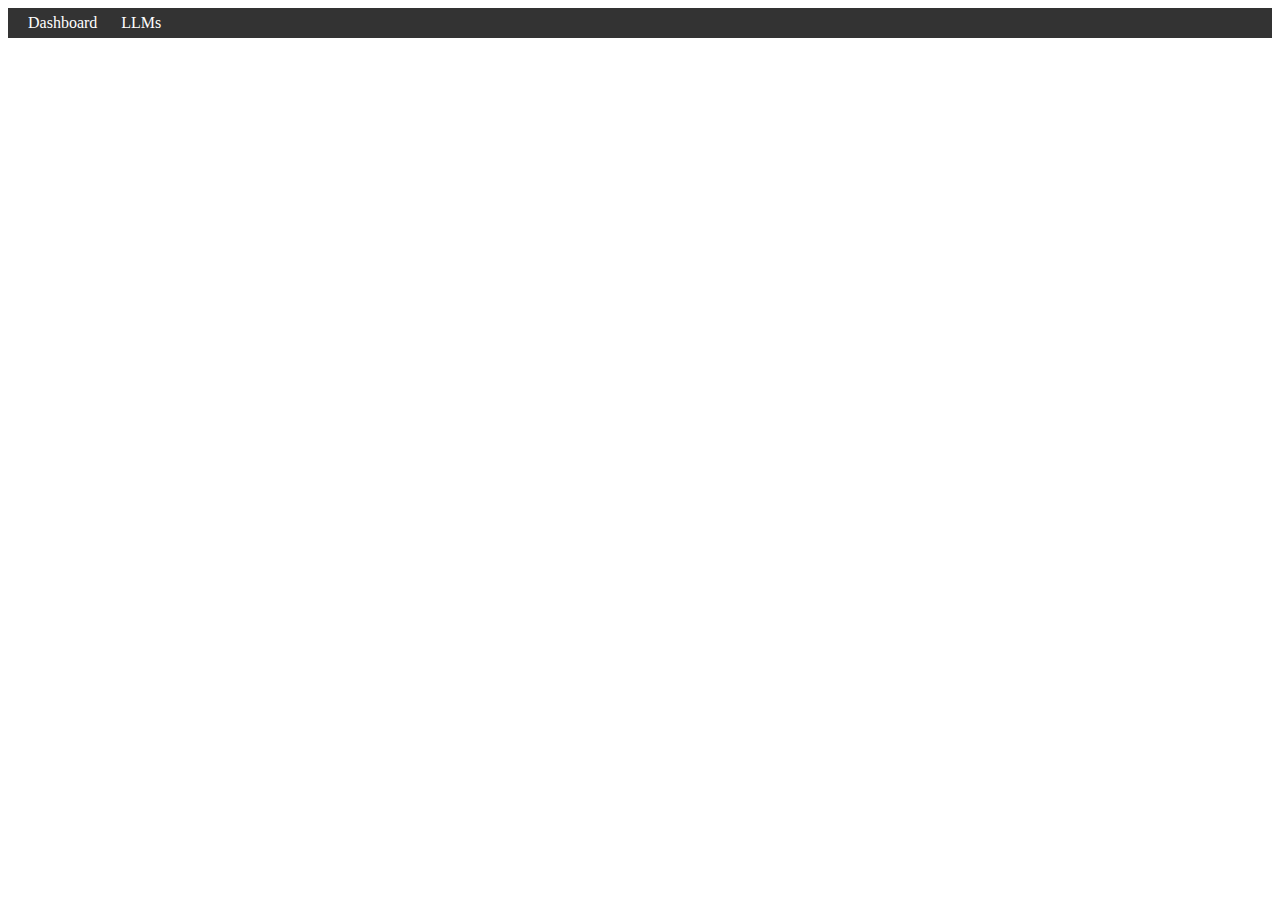
<file: templates/llms.html>
<!DOCTYPE html>
<html>
<head>
    <title>LLMs</title>
    <style>
        /* New styles for the top navigation bar */
        .top-nav {
            background-color: #333;
            height: 30px; /* Set the height */
            color: white;
            display: flex;
            align-items: center;
            padding: 0 20px;
        }

        .top-nav ul {
            list-style-type: none;
            margin: 0;
            padding: 0;
        }

        .top-nav ul li {
            display: inline;
            margin-right: 20px;
        }

        .top-nav ul li a {
            color: white;
            text-decoration: none;
        }

        .chat-frame {
            width: 100%;
            height: calc(100vh - 30px);  /* 100vh is the full viewport height, 30px is the height of the top-nav */
            border: none;
        }
    </style>

</head>
<body>
    <nav class="top-nav">
        <ul>
            <li><a href="/">Dashboard</a></li>
            <li><a href="/llms">LLMs</a></li>
            <!-- Add more navigation links as needed -->
        </ul>
    </nav>
    <div id="chat">
        <iframe src="https://reactor.brill-neon.ts.net:7860"  class="chat-frame"></iframe>
    </div>
    <!-- Add your content here -->
</body>
</html>
</file>
